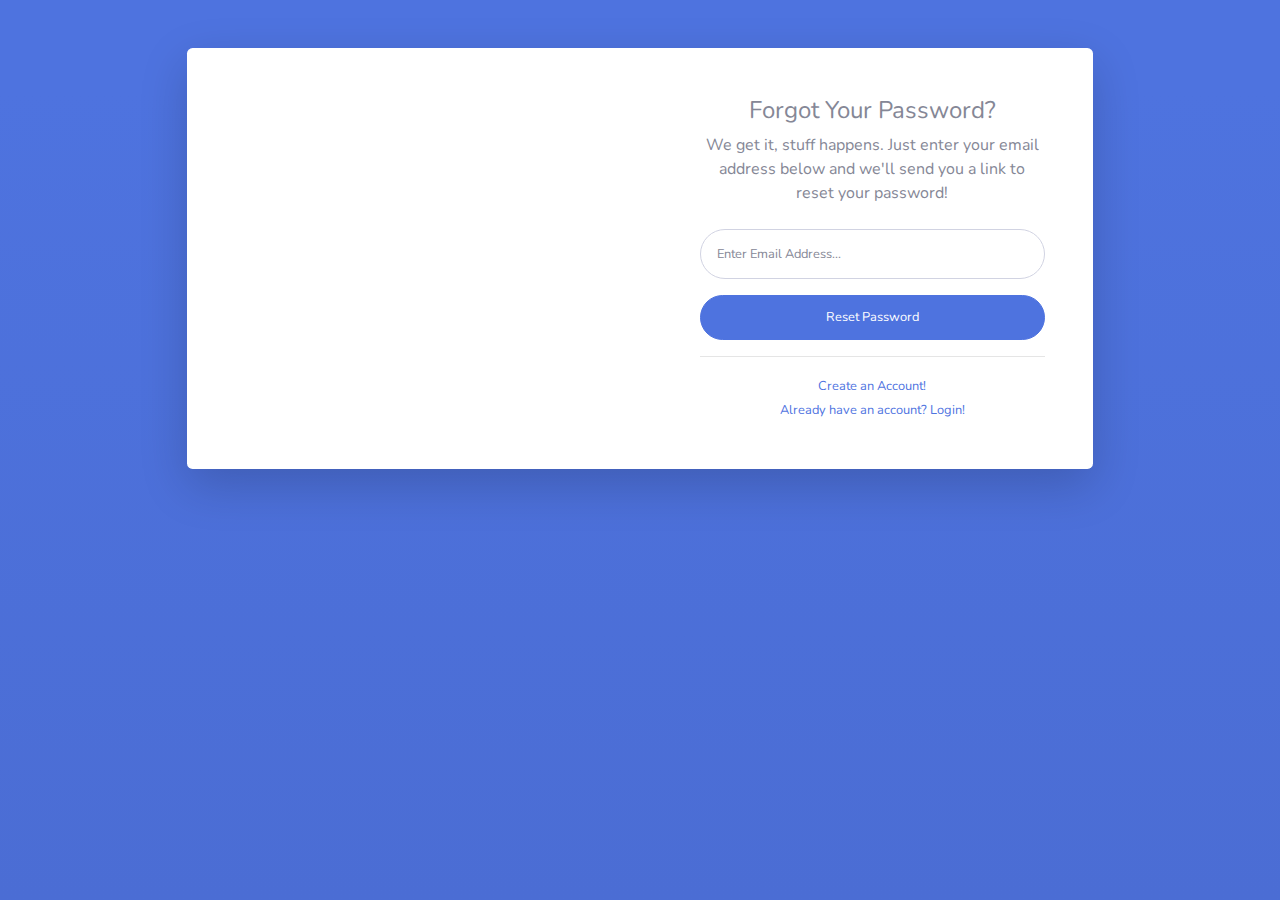
<file: forgot-password.html>
<!DOCTYPE html>
<html lang="en">

<head>

    <meta charset="utf-8">
    <meta http-equiv="X-UA-Compatible" content="IE=edge">
    <meta name="viewport" content="width=device-width, initial-scale=1, shrink-to-fit=no">
    <meta name="description" content="">
    <meta name="author" content="">

    <title>SB Admin 2 - Forgot Password</title>

    <!-- Custom fonts for this template-->
    <link href="vendor/fontawesome-free/css/all.min.css" rel="stylesheet" type="text/css">
    <link
        href="https://fonts.googleapis.com/css?family=Nunito:200,200i,300,300i,400,400i,600,600i,700,700i,800,800i,900,900i"
        rel="stylesheet">

    <!-- Custom styles for this template-->
    <link href="css/sb-admin-2.min.css" rel="stylesheet">

</head>

<body class="bg-gradient-primary">

    <div class="container">

        <!-- Outer Row -->
        <div class="row justify-content-center">

            <div class="col-xl-10 col-lg-12 col-md-9">

                <div class="card o-hidden border-0 shadow-lg my-5">
                    <div class="card-body p-0">
                        <!-- Nested Row within Card Body -->
                        <div class="row">
                            <div class="col-lg-6 d-none d-lg-block bg-password-image"></div>
                            <div class="col-lg-6">
                                <div class="p-5">
                                    <div class="text-center">
                                        <h1 class="h4 text-gray-900 mb-2">Forgot Your Password?</h1>
                                        <p class="mb-4">We get it, stuff happens. Just enter your email address below
                                            and we'll send you a link to reset your password!</p>
                                    </div>
                                    <form class="user">
                                        <div class="form-group">
                                            <input type="email" class="form-control form-control-user"
                                                id="exampleInputEmail" aria-describedby="emailHelp"
                                                placeholder="Enter Email Address...">
                                        </div>
                                        <a href="login.html" class="btn btn-primary btn-user btn-block">
                                            Reset Password
                                        </a>
                                    </form>
                                    <hr>
                                    <div class="text-center">
                                        <a class="small" href="register.html">Create an Account!</a>
                                    </div>
                                    <div class="text-center">
                                        <a class="small" href="login.html">Already have an account? Login!</a>
                                    </div>
                                </div>
                            </div>
                        </div>
                    </div>
                </div>

            </div>

        </div>

    </div>

    <!-- Bootstrap core JavaScript-->
    <script src="vendor/jquery/jquery.min.js"></script>
    <script src="vendor/bootstrap/js/bootstrap.bundle.min.js"></script>

    <!-- Core plugin JavaScript-->
    <script src="vendor/jquery-easing/jquery.easing.min.js"></script>

    <!-- Custom scripts for all pages-->
    <script src="js/sb-admin-2.min.js"></script>

</body>

</html>
</file>
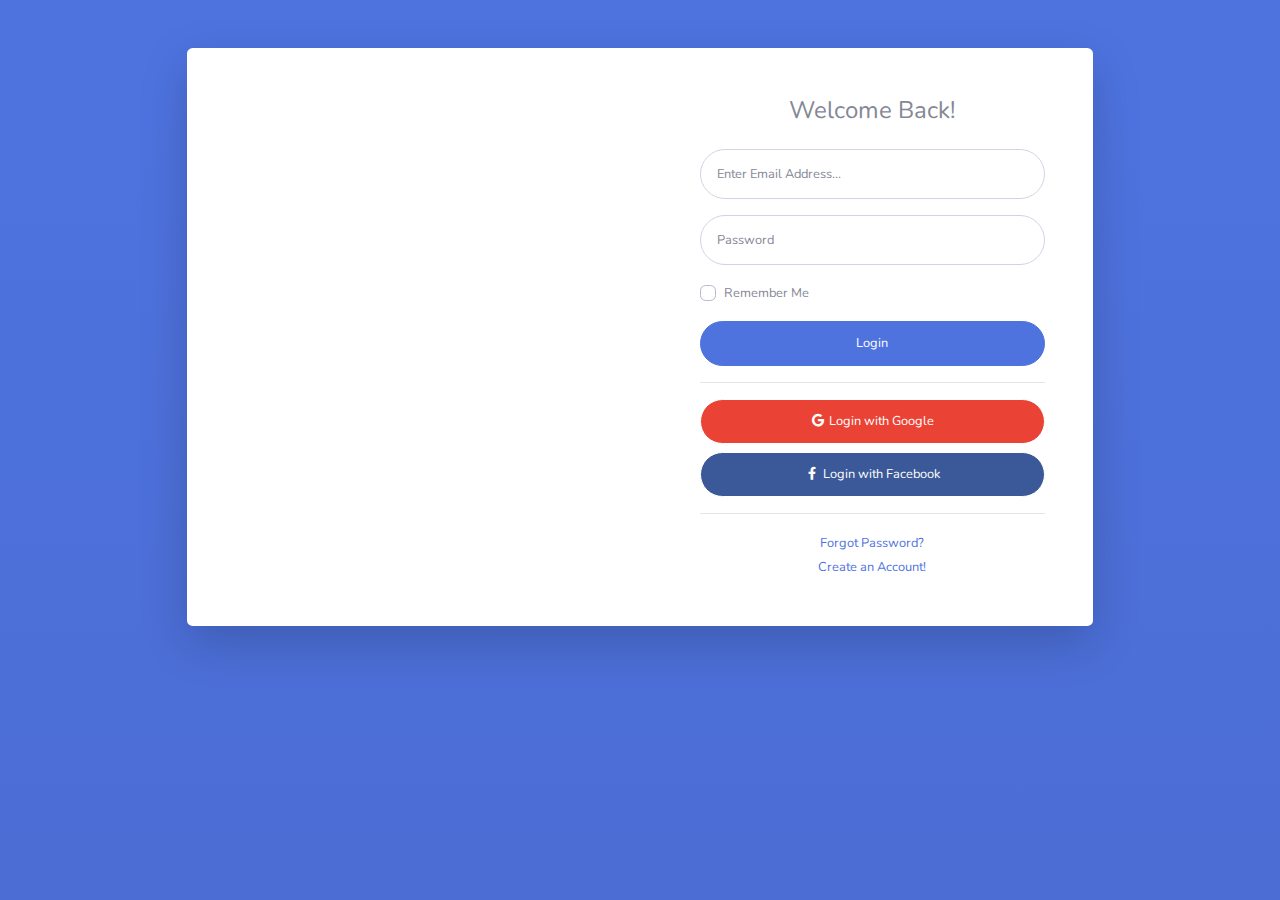
<file: login.html>
<!DOCTYPE html>
<html lang="en">

<head>

    <meta charset="utf-8">
    <meta http-equiv="X-UA-Compatible" content="IE=edge">
    <meta name="viewport" content="width=device-width, initial-scale=1, shrink-to-fit=no">
    <meta name="description" content="">
    <meta name="author" content="">

    <title>SB Admin 2 - Login</title>

    <!-- Custom fonts for this template-->
    <link href="vendor/fontawesome-free/css/all.min.css" rel="stylesheet" type="text/css">
    <link
        href="https://fonts.googleapis.com/css?family=Nunito:200,200i,300,300i,400,400i,600,600i,700,700i,800,800i,900,900i"
        rel="stylesheet">

    <!-- Custom styles for this template-->
    <link href="css/sb-admin-2.min.css" rel="stylesheet">

</head>

<body class="bg-gradient-primary">

    <div class="container">

        <!-- Outer Row -->
        <div class="row justify-content-center">

            <div class="col-xl-10 col-lg-12 col-md-9">

                <div class="card o-hidden border-0 shadow-lg my-5">
                    <div class="card-body p-0">
                        <!-- Nested Row within Card Body -->
                        <div class="row">
                            <div class="col-lg-6 d-none d-lg-block bg-login-image"></div>
                            <div class="col-lg-6">
                                <div class="p-5">
                                    <div class="text-center">
                                        <h1 class="h4 text-gray-900 mb-4">Welcome Back!</h1>
                                    </div>
                                    <form class="user">
                                        <div class="form-group">
                                            <input type="email" class="form-control form-control-user"
                                                id="exampleInputEmail" aria-describedby="emailHelp"
                                                placeholder="Enter Email Address...">
                                        </div>
                                        <div class="form-group">
                                            <input type="password" class="form-control form-control-user"
                                                id="exampleInputPassword" placeholder="Password">
                                        </div>
                                        <div class="form-group">
                                            <div class="custom-control custom-checkbox small">
                                                <input type="checkbox" class="custom-control-input" id="customCheck">
                                                <label class="custom-control-label" for="customCheck">Remember
                                                    Me</label>
                                            </div>
                                        </div>
                                        <a href="index.html" class="btn btn-primary btn-user btn-block">
                                            Login
                                        </a>
                                        <hr>
                                        <a href="index.html" class="btn btn-google btn-user btn-block">
                                            <i class="fab fa-google fa-fw"></i> Login with Google
                                        </a>
                                        <a href="index.html" class="btn btn-facebook btn-user btn-block">
                                            <i class="fab fa-facebook-f fa-fw"></i> Login with Facebook
                                        </a>
                                    </form>
                                    <hr>
                                    <div class="text-center">
                                        <a class="small" href="forgot-password.html">Forgot Password?</a>
                                    </div>
                                    <div class="text-center">
                                        <a class="small" href="register.html">Create an Account!</a>
                                    </div>
                                </div>
                            </div>
                        </div>
                    </div>
                </div>

            </div>

        </div>

    </div>

    <!-- Bootstrap core JavaScript-->
    <script src="vendor/jquery/jquery.min.js"></script>
    <script src="vendor/bootstrap/js/bootstrap.bundle.min.js"></script>

    <!-- Core plugin JavaScript-->
    <script src="vendor/jquery-easing/jquery.easing.min.js"></script>

    <!-- Custom scripts for all pages-->
    <script src="js/sb-admin-2.min.js"></script>

</body>

</html>
</file>
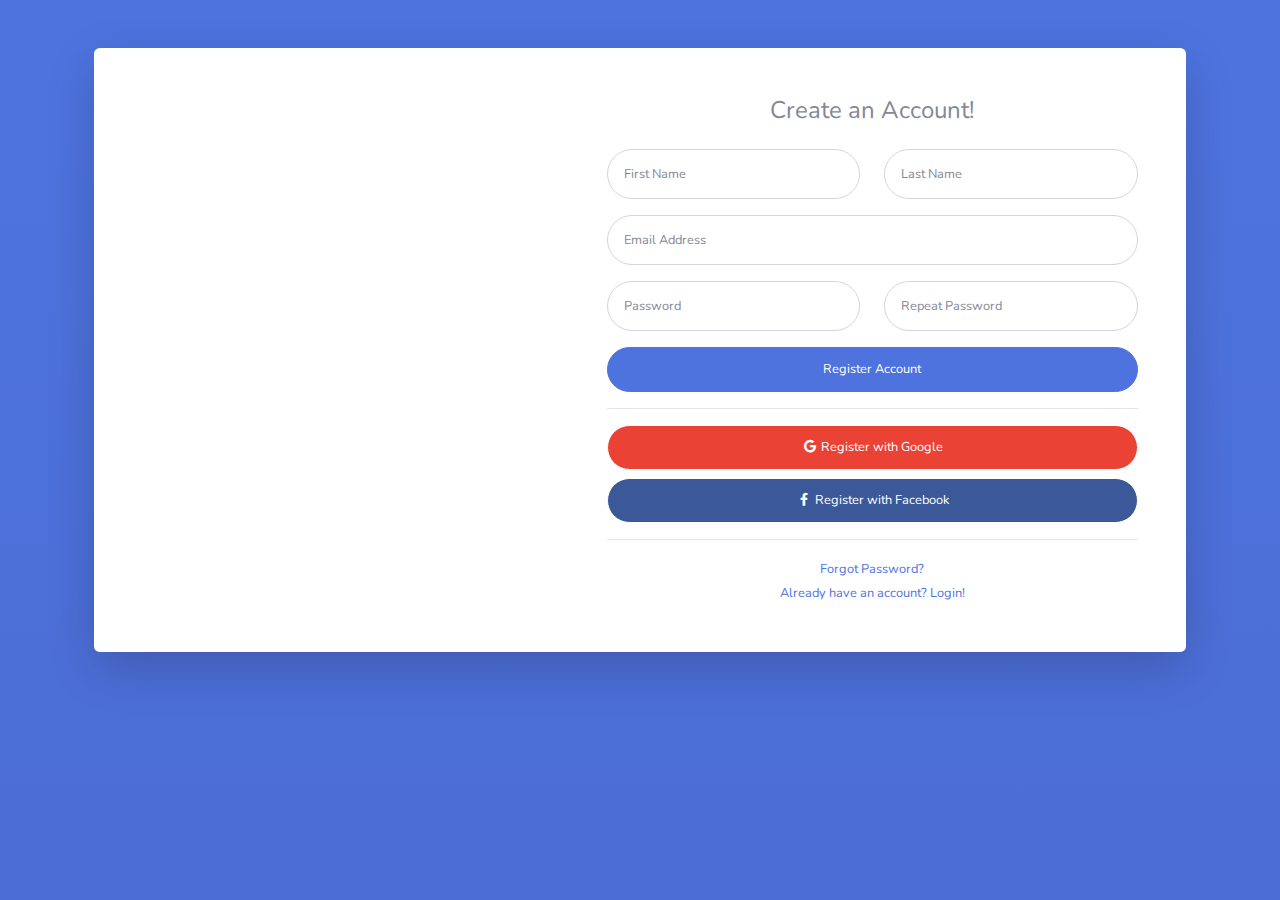
<file: register.html>
<!DOCTYPE html>
<html lang="en">

<head>

    <meta charset="utf-8">
    <meta http-equiv="X-UA-Compatible" content="IE=edge">
    <meta name="viewport" content="width=device-width, initial-scale=1, shrink-to-fit=no">
    <meta name="description" content="">
    <meta name="author" content="">

    <title>SB Admin 2 - Register</title>

    <!-- Custom fonts for this template-->
    <link href="vendor/fontawesome-free/css/all.min.css" rel="stylesheet" type="text/css">
    <link
        href="https://fonts.googleapis.com/css?family=Nunito:200,200i,300,300i,400,400i,600,600i,700,700i,800,800i,900,900i"
        rel="stylesheet">

    <!-- Custom styles for this template-->
    <link href="css/sb-admin-2.min.css" rel="stylesheet">

</head>

<body class="bg-gradient-primary">

    <div class="container">

        <div class="card o-hidden border-0 shadow-lg my-5">
            <div class="card-body p-0">
                <!-- Nested Row within Card Body -->
                <div class="row">
                    <div class="col-lg-5 d-none d-lg-block bg-register-image"></div>
                    <div class="col-lg-7">
                        <div class="p-5">
                            <div class="text-center">
                                <h1 class="h4 text-gray-900 mb-4">Create an Account!</h1>
                            </div>
                            <form class="user">
                                <div class="form-group row">
                                    <div class="col-sm-6 mb-3 mb-sm-0">
                                        <input type="text" class="form-control form-control-user" id="exampleFirstName"
                                            placeholder="First Name">
                                    </div>
                                    <div class="col-sm-6">
                                        <input type="text" class="form-control form-control-user" id="exampleLastName"
                                            placeholder="Last Name">
                                    </div>
                                </div>
                                <div class="form-group">
                                    <input type="email" class="form-control form-control-user" id="exampleInputEmail"
                                        placeholder="Email Address">
                                </div>
                                <div class="form-group row">
                                    <div class="col-sm-6 mb-3 mb-sm-0">
                                        <input type="password" class="form-control form-control-user"
                                            id="exampleInputPassword" placeholder="Password">
                                    </div>
                                    <div class="col-sm-6">
                                        <input type="password" class="form-control form-control-user"
                                            id="exampleRepeatPassword" placeholder="Repeat Password">
                                    </div>
                                </div>
                                <a href="login.html" class="btn btn-primary btn-user btn-block">
                                    Register Account
                                </a>
                                <hr>
                                <a href="index.html" class="btn btn-google btn-user btn-block">
                                    <i class="fab fa-google fa-fw"></i> Register with Google
                                </a>
                                <a href="index.html" class="btn btn-facebook btn-user btn-block">
                                    <i class="fab fa-facebook-f fa-fw"></i> Register with Facebook
                                </a>
                            </form>
                            <hr>
                            <div class="text-center">
                                <a class="small" href="forgot-password.html">Forgot Password?</a>
                            </div>
                            <div class="text-center">
                                <a class="small" href="login.html">Already have an account? Login!</a>
                            </div>
                        </div>
                    </div>
                </div>
            </div>
        </div>

    </div>

    <!-- Bootstrap core JavaScript-->
    <script src="vendor/jquery/jquery.min.js"></script>
    <script src="vendor/bootstrap/js/bootstrap.bundle.min.js"></script>

    <!-- Core plugin JavaScript-->
    <script src="vendor/jquery-easing/jquery.easing.min.js"></script>

    <!-- Custom scripts for all pages-->
    <script src="js/sb-admin-2.min.js"></script>

</body>

</html>
</file>
